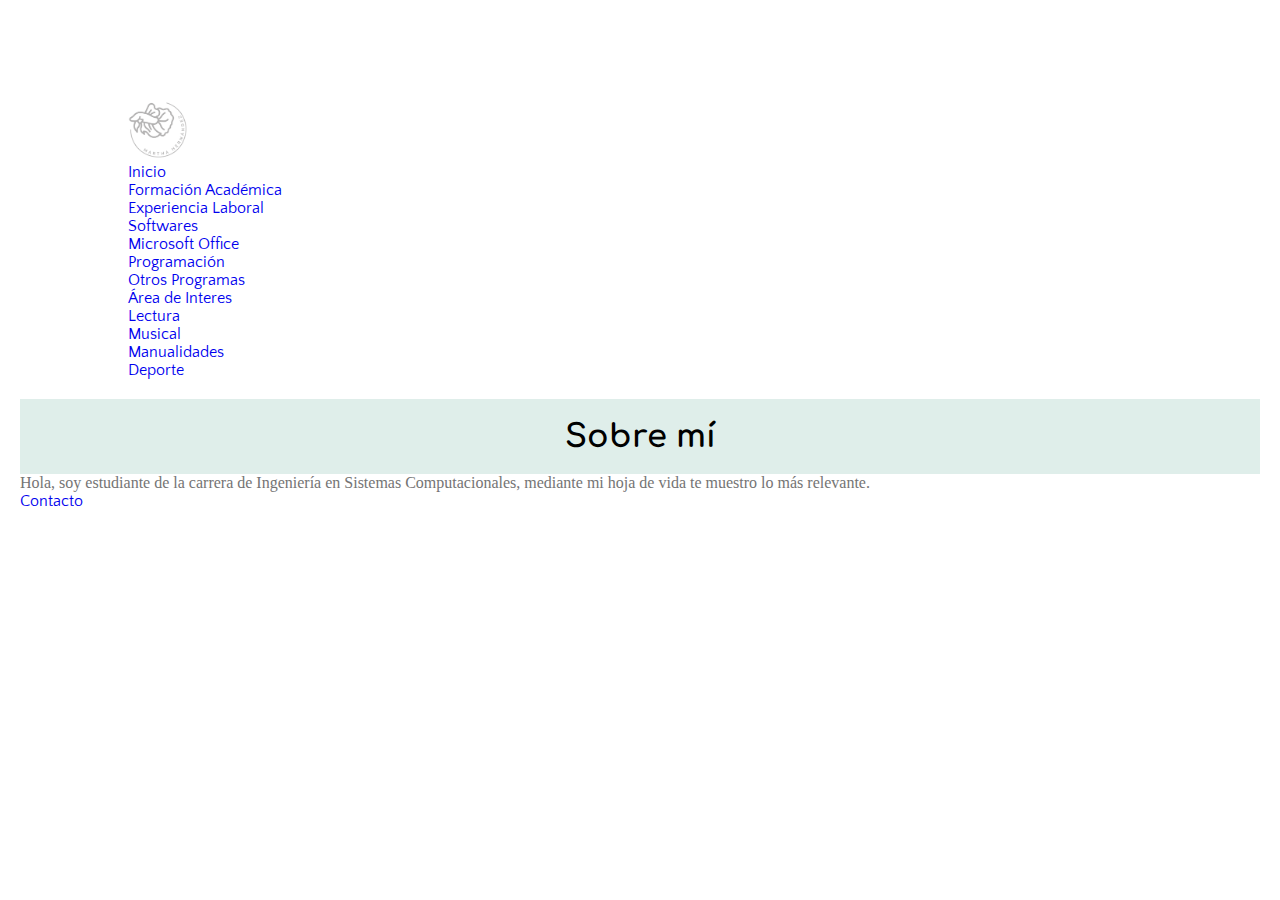
<file: index.html>
<!DOCTYPE html>
<html lang="es">
<head>
    <meta charset="UTF-8">
    <title>Yokot'an entre Nosotros</title>
    <link rel="stylesheet" href="estilos/estilos.css">
</head>
<body>
   <header class="header">
       <div class="container">
         <div class="logo">
               <h2>Yokot'an</h2>
         </div>
         <div class="branding">
           <img src="imagenes/Logo-modified.png" alt="">
         </div>
           <nav class="menu">
               <ul>
                   <li><a href="index.html">Inicio</a></li>
                   <li><a href="academico.html">Formación Académica</a></li>
                   <li><a href="laboral.html">Experiencia Laboral</a></li>
                   <li><a href="#">Softwares<i class="icon-abajo2"></i></a>
                   <ul class="submenu">
                       <li><a href="mo.html">
                           Microsoft Office
                       </a></li>
                       <li><a href="pro.html">
                           Programación
                       </a></li>
                       <li><a href="op.html">
                           Otros Programas
                       </a></li>
                   </ul>
                   </li>
                   <li><a href="#">Área de Interes<i class="icon-abajo2"></i></a>
                   <ul class="submenu">
                       <li><a href="lec.html">
                           Lectura
                       </a></li>
                       <li><a href="mu.html">
                           Musical
                       </a></li>
                       <li><a href="ms.html">
                           Manualidades
                       </a></li>
                       <li><a href="de.html">
                           Deporte
                       </a></li>
                   </ul>
                   </li>
               </ul>
           </nav>
       </div>
   </header>
<!-- Division   ------->
<section id="pantalla-dividida">
      <div class="izquierda">
        <h1>Sobre mí</h1>
        <p>
          Hola, soy estudiante de la carrera de Ingeniería en Sistemas Computacionales,
          mediante mi hoja de vida te muestro lo más relevante.
        </p>
        <div class="link">
            <a href="contacto.html">Contacto</a>
        </div>
      </div>
      <div class="derecha"></div>
    </section>
</body>
</html>
</file>
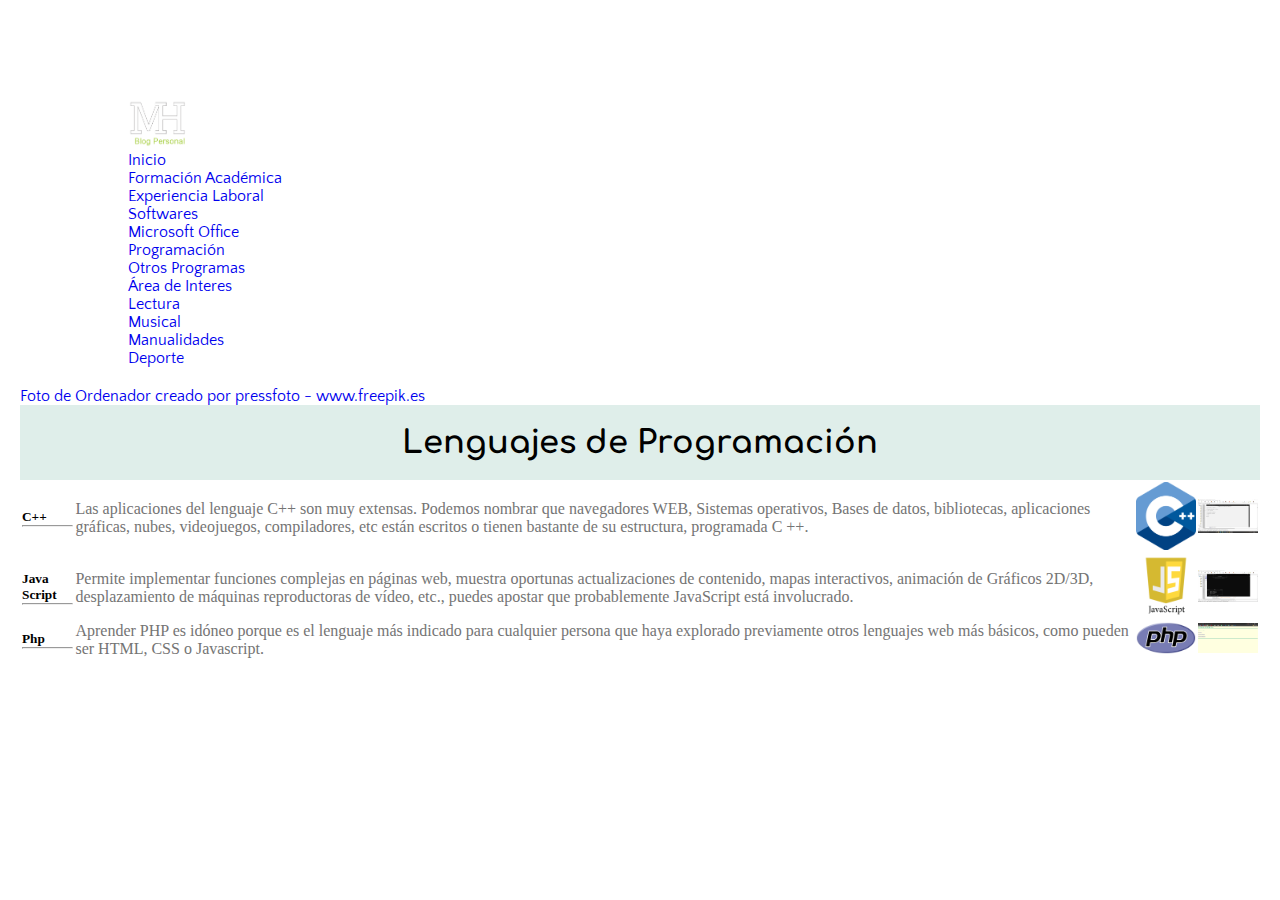
<file: pro.html>
<!DOCTYPE html>
<html lang="es">
<head>
    <meta charset="UTF-8">
    <title>Softwares - MH</title>
    <link rel="stylesheet" href="estilos/estilos.css">
</head>
<body>
   <header class="header">
       <div class="container">
         <div class="logo">
               <h2>Martha Hernández</h2>
         </div>
         <div class="branding">
           <img src="imagenes/Logo01.png" alt="">
         </div>
           <nav class="menu">
               <ul>
                   <li><a href="index.html">Inicio</a></li>
                   <li><a href="academico.html">Formación Académica</a></li>
                   <li><a href="laboral.html">Experiencia Laboral</a></li>
                   <li><a href="#">Softwares<i class="icon-abajo2"></i></a>
                   <ul class="submenu">
                       <li><a href="mo.html">
                           Microsoft Office
                       </a></li>
                       <li><a href="pro.html">
                           Programación
                       </a></li>
                       <li><a href="op.html">
                           Otros Programas
                       </a></li>
                   </ul>
                   </li>
                   <li><a href="#">Área de Interes<i class="icon-abajo2"></i></a>
                   <ul class="submenu">
                     <li><a href="lec.html">
                         Lectura
                     </a></li>
                     <li><a href="mu.html">
                         Musical
                     </a></li>
                     <li><a href="ma.html">
                         Manualidades
                     </a></li>
                     <li><a href="de.html">
                         Deporte
                     </a></li>
                   </ul>
                   </li>
               </ul>
           </nav>
       </div>
   </header>
<!-- Division   ------->
<section id="pantalla-dividida">
      <div class="pro1">
        <p><a style="text-decoration:none" href="https://www.freepik.es/fotos/ordenador" target="_blank">Foto de Ordenador creado por pressfoto - www.freepik.es</a></p>
      </div>
      <div class="pro2">
        <h1>Lenguajes de Programación</h1>
        <table>
          <td>
            <h5>C++</h5><hr />
          </td>
          <td>
            <p>
Las aplicaciones del lenguaje C++ son muy extensas. Podemos nombrar que navegadores WEB,
Sistemas operativos, Bases de datos, bibliotecas, aplicaciones gráficas, nubes, videojuegos,
compiladores, etc están escritos o tienen bastante de su estructura, programada C ++.
            </p>
          </td>
          <td>
            <img class="trabajo" src="imagenes/c++.png" alt="">
          </td>
          <td>
            <img class="trabajo" src="imagenes/c.png" alt="">
          </td>
          <tr>
            <td>
              <h5>Java Script</h5><hr />
            </td>
            <td>
              <p>
Permite implementar funciones complejas en páginas web,
muestra oportunas actualizaciones de contenido, mapas interactivos, animación de Gráficos 2D/3D,
desplazamiento de máquinas reproductoras de vídeo, etc., puedes apostar que probablemente JavaScript está involucrado.
              </p>
            </td>
            <td>
              <img class="trabajo" src="imagenes/javascript.png" alt="">
            </td>
            <td>
              <img class="trabajo" src="imagenes/java.png" alt="">
            </td>
          </tr>
          <tr>
            <td>
              <h5>Php</h5><hr />
            </td>
            <td>
              <p>
Aprender PHP es idóneo porque es el lenguaje más indicado para cualquier
persona que haya explorado previamente otros lenguajes web más básicos,
como pueden ser HTML, CSS o Javascript.
              </p>
            </td>
            <td>
              <img class="trabajo" src="imagenes/php.png" alt="">
            </td>
            <td>
              <img class="trabajo" src="imagenes/php01.png" alt="">
            </td>
          </tr>
        </table>
      </div>
    </section>
</body>
</html>
</file>
<file: estilos/estilos.css>
@import url('https://fonts.googleapis.com/css2?family=Quattrocento+Sans:wght@700&display=swap');
@import url('https://fonts.googleapis.com/css2?family=Quattrocento+Sans:ital,wght@1,700&display=swap');
@import url('https://fonts.googleapis.com/css2?family=Comfortaa:wght@500&display=swap');
@import url('https://fonts.googleapis.com/css2?family=Quattrocento+Sans&display=swap');
*{
    margin: 0;
    padding: 0;
    box-sizing: border-box;
}
img{
    width: 60px;
}

h1{
    text-align: center;
    background: #DFEEEA;
    padding: 20px;
    font-family: 'Comfortaa', cursive;
}
h2{
    position: absolute;
    margin-top: -50px;
    margin-left: -15px;
    padding-left: 90px;
    padding-top: 15px;
    font-family: 'Comfortaa', cursive;
    color:white;
    font-size: 20px;
}
section{
    padding: 20px;
}
p{
    color: rgb(116, 116, 116);
}

.encabezado{
    width: 100%;
    background: #2F5D62;
    display: flex;
    justify-content: space-between;
    align-items: center;
    height: 60px;
    padding: 0 30px;
}
ul{
    list-style: none;
}
a{
    text-decoration: none;
    font-family: 'Quattrocento Sans', sans-serif;
}
/* --------- */
.lista{
    display: flex;
    justify-content: space-between;
}
.item{
    padding: 20px 30px;
    color: white;    
}
.item:hover{
    background: #A7C4BC;
    border-bottom: solid rgb(221, 221, 221) 1px;
}

.listItem{
    position: relative;
}
.slide{
    position: absolute;
    display: none;
    top: 33px;
    background: rgb(14, 24, 43);/* color en el hover */
    width: 200px;
}

.listItem:hover > .slide{
    display: block;
}
.listItem .slide li:hover > ul{
    display: block;
}
.slide li{
    position: relative;
}
.slide ul{
    position: absolute;
    left: 200px;
    top: 0;
}
.slide li a{
    color: white;
    padding: 10px 20px;
    display: block;
}
.slide li a:hover{
    background: #A7C4BC;
}

#boton{
    background: none;
    border: none;
    font-size: 24px;
    color: white;
    cursor: pointer;
    display: none;
}

.section{
    width: 100%;
    display: block;
    margin-top: auto;
}
.container{
    width: 80%;
    display: block;
    margin: auto;
    padding-top: 100px;
}
.content-section{
    float: right;
    width: 55%;
}
.image-section{
    float: left;
    width: 40%;
}
.image-section img{
    width: 70%;
    left: 20%;
    height: auto;
    padding: auto;
    margin-left: 50px;
}
.image-section1{
    float: left;
    width: 40%;
}
.image-section1 img{
    width: 100%;
    
    height: auto;
    padding: auto;
    margin-left: -10px;
}
.content-section .title{
    font-size: 15px;
}
.content-section .content h2{
    margin-top: 20px;
    color: #130808;
    font-size: 18px;
}
.content-section .content h3{
    margin-top: 10px;
    color: #5d5d5d;
    font-size: 15px;
}
.content-section .content p{
    margin-top: 10px;
    font-family: 'Quattrocento Sans', sans-serif;
    font-size: 17px;
    line-height: 1.5;
    text-align: justify;
}
.content-section .content .button a{
    background-color: #5E8B7E;
    padding: 12px 40px;
    text-decoration: none;
    color: #fff;
    font-size: 25px;
    letter-spacing: 1.5px;
}
.content-section .content .button{
    margin-top: 35px;
}

.content-section .content .button a:hover {
    background-color: #a52a2a;
    color: #fff;
}
.content-section .social{
    margin: 10px 10px;
}
.content-section .social i{
    color: #a52a2a;
    font-size: 30px;
    padding: 0px 10px;
}

.content-section .content i:hover{
    color: #3d3d3d;
}
.content-section .content i{
    color: #a52a2a;
    font-size: 30px;
    padding: 0px 10px;
}
.content-section .social i:hover{
    color: #3d3d3d;
}
.lista i{
    padding: auto;
}

@media screen and (max-width:850px) {
    #boton{
        display: block;
    }
    .menu{
        width: 350px;
        height: calc(100vh - 60px);
        background: rgb(14, 24, 43);
        position: absolute;
        top: 60px;
        left: -200%;
        transition: all 1s;
        overflow: scroll;

    }
    .lista{
        flex-direction: column;
    }
    .slide{
        position: relative;
        top: 0;
        display: none;
        width: 100%;
    }
    .slide ul{
        position: relative;
        top: 0;
        left: 0;
    }
    a{
        display: block!important;
        padding: 20px 35px!important;
    }

    .listItem > .slide li a{
        margin-left: 20px;
    }
    .listItem .slide li > ul li a{
        margin-left: 40px;
    }
    .listItem:hover > .slide{
        display: none;
    }
    .listItem .slide li:hover > ul{
        display: none;
    }
    .container{
        width: 80%;
        display: block;
        margin: auto;
        padding-top: 50px;
    }
    .content-section{
        float: none;
        width: 100%;
        display:block;

    }
    .content-section{
        float: none;
        width: 100%;
        display: block;
        margin: auto;
    }
    .image-section{
        float:none;
        width: 100%;
    }
    .image-section img{
        width: 100%;
        height: auto;
        display: block;
        margin: auto;
    }
    .image-section1{
        float:none;
        width: 100%;
    }
    .image-section1 img{
        width: 100%;
        height: auto;
        display: block;
        margin: auto;
    }
    .content-section .title{
        text-align: center;
        font-size: 19px;
    }
    .content-section .content .button{
        text-align: center;
    }
    .content-section .content .button a{
        padding: 9px 30px;
    }
    .content-section .social{
        text-align: center;
    }
}

@media screen and (max-width:380px) {
    .menu{
        width: 100%;
    }
}
</file>
